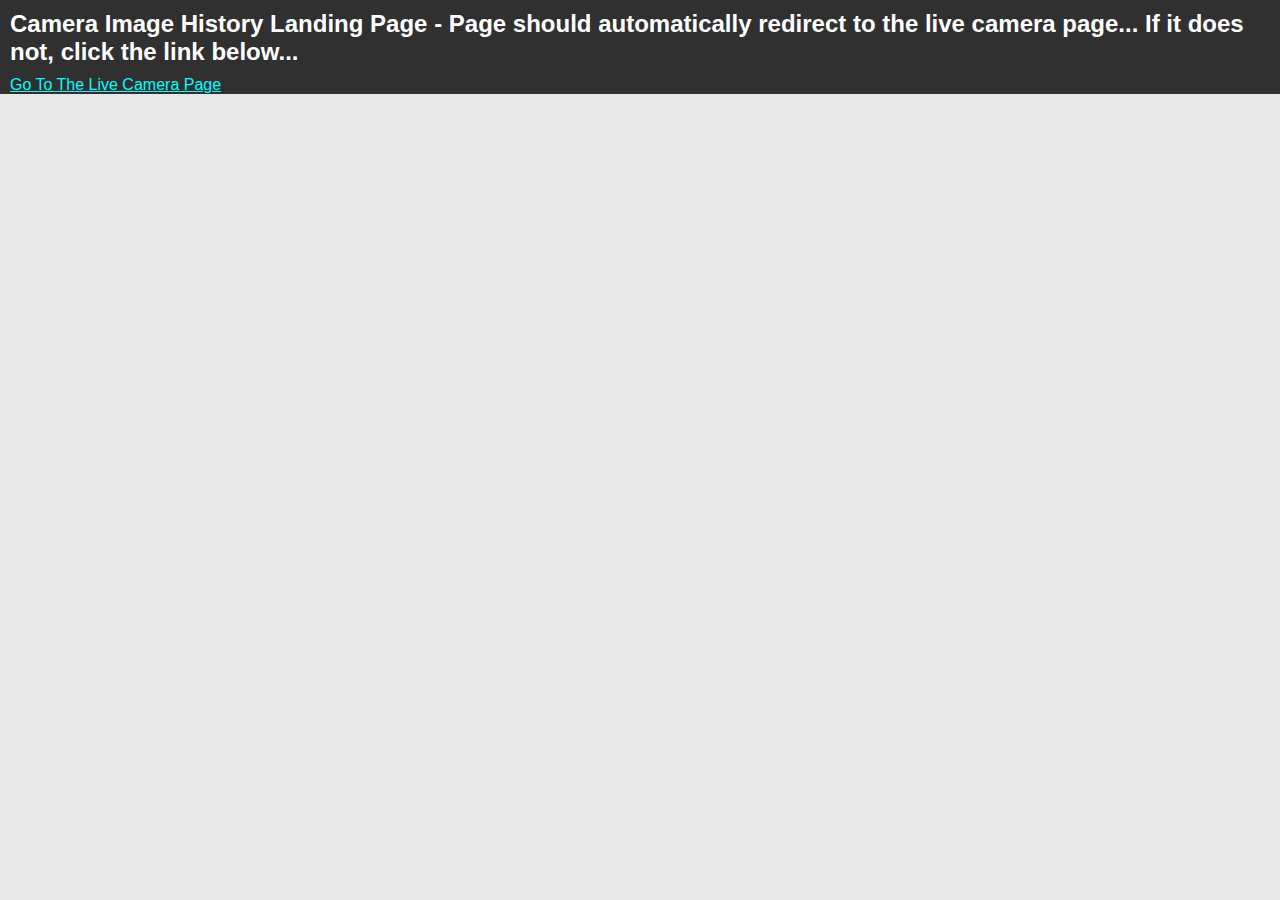
<file: Etho_Stile_Camera/index.html>
<!doctype html>
<html>
 <head>

	<title>Camera Image History - Landing Page</title>

	<meta charset="utf-8" />
	<meta http-equiv="Content-type" content="text/html; charset=utf-8" />
	<meta name="viewport" content="width=device-width, initial-scale=1" />
	<meta http-equiv="Cache-control" content="no-cache" />
	
	<META http-equiv="refresh" content="1;URL=liveCameraImages.html">

		
	<script src="jQuery/jquery-2.1.4.min.js"></script>
	
	<link rel="stylesheet" type="text/css" href="style_index.css" />

 </head>

 <body>
 
	<div id="title">
	
		<h2>Camera Image History Landing Page - Page should automatically redirect to the live camera page...  If it does not, click the link below... </h2>
		<a href="liveCameraImages.html">Go To The Live Camera Page</a>
	
	</div>
	
	<div class="clearFloats"></div>
	
	
	
	
	

	<script type="text/javascript">
				
		if (window.jQuery) {  
		
			// alert ("jQuery is loaded");
			
			} else {
			
			alert ("jQuery is NOT loaded");
			
		}
		
		
		
		// disable page caching for IE...
		$.ajaxSetup({
		
			cache: false
	
		});
		
	</script>

 </body>

</html>
</file>
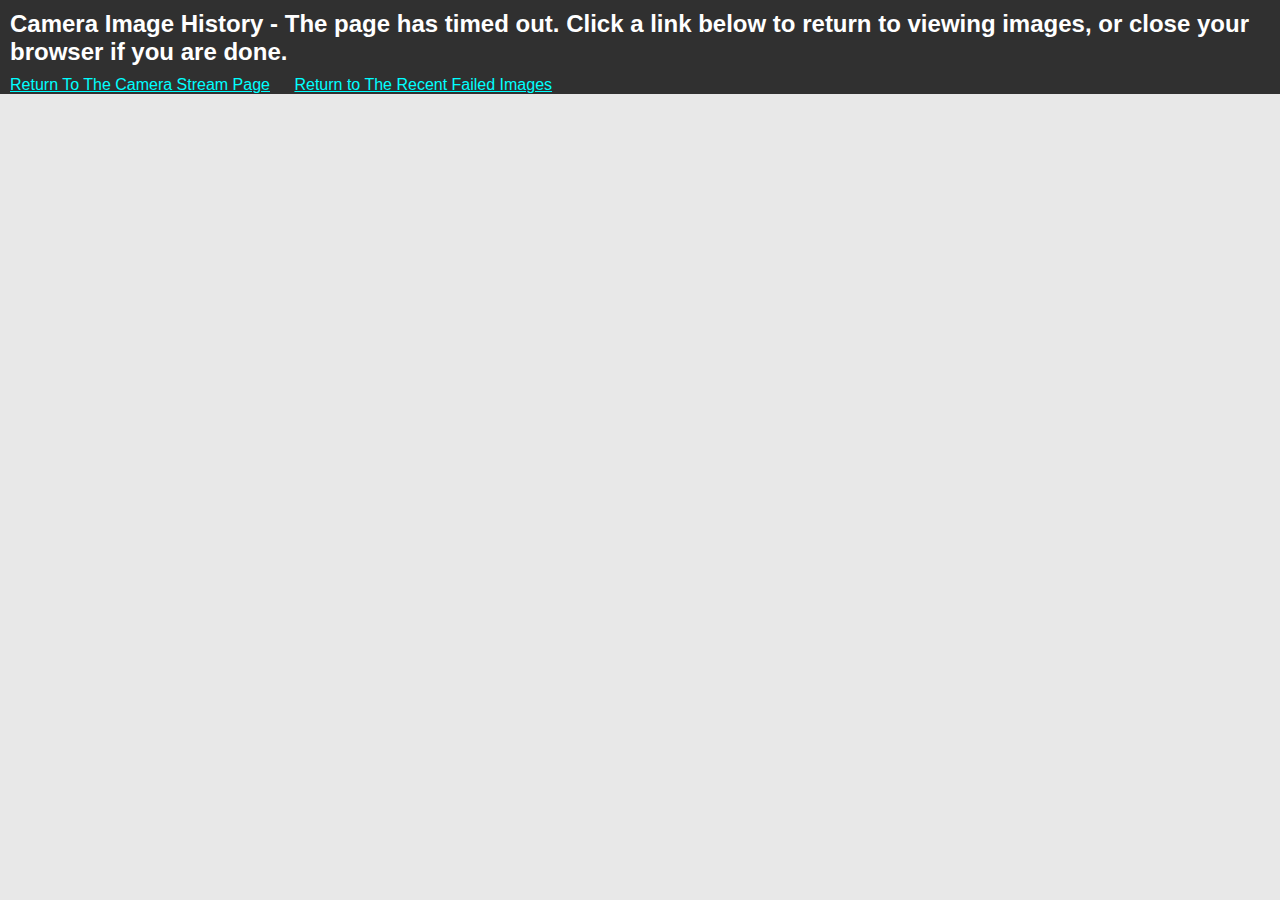
<file: Etho_Stile_Camera/idleNotification.html>
<!doctype html>
<html>
 <head>

	<title>Camera Image HIstory - Idle Notification</title>

	<meta charset="utf-8" />
	<meta http-equiv="Content-type" content="text/html; charset=utf-8" />
	<meta name="viewport" content="width=device-width, initial-scale=1" />
	<meta http-equiv="Cache-control" content="no-cache" />
		
	<script src="jQuery/jquery-2.1.4.min.js"></script>
	
	<link rel="stylesheet" type="text/css" href="style_index.css" />

 </head>

 <body>
 
	<div id="title">
	
		<h2>Camera Image History - The page has timed out.  Click a link below to return to viewing images, or close your browser if you are done.</h2>
		<a href="liveCameraImages.html">Return To The Camera Stream Page</a>
		<a href="recentFailingImages.html">Return to The Recent Failed Images</a>
	
	</div>
	

	

	

	<script type="text/javascript">
			
		if (window.jQuery) {  
		
			// alert ("jQuery is loaded");
			
			} else {
			
			alert ("jQuery is NOT loaded");
			
		}
		
		
		
		// disable page caching for IE...
		$.ajaxSetup({
		
			cache: false
	
		});
	
	</script>

 </body>

</html>
</file>
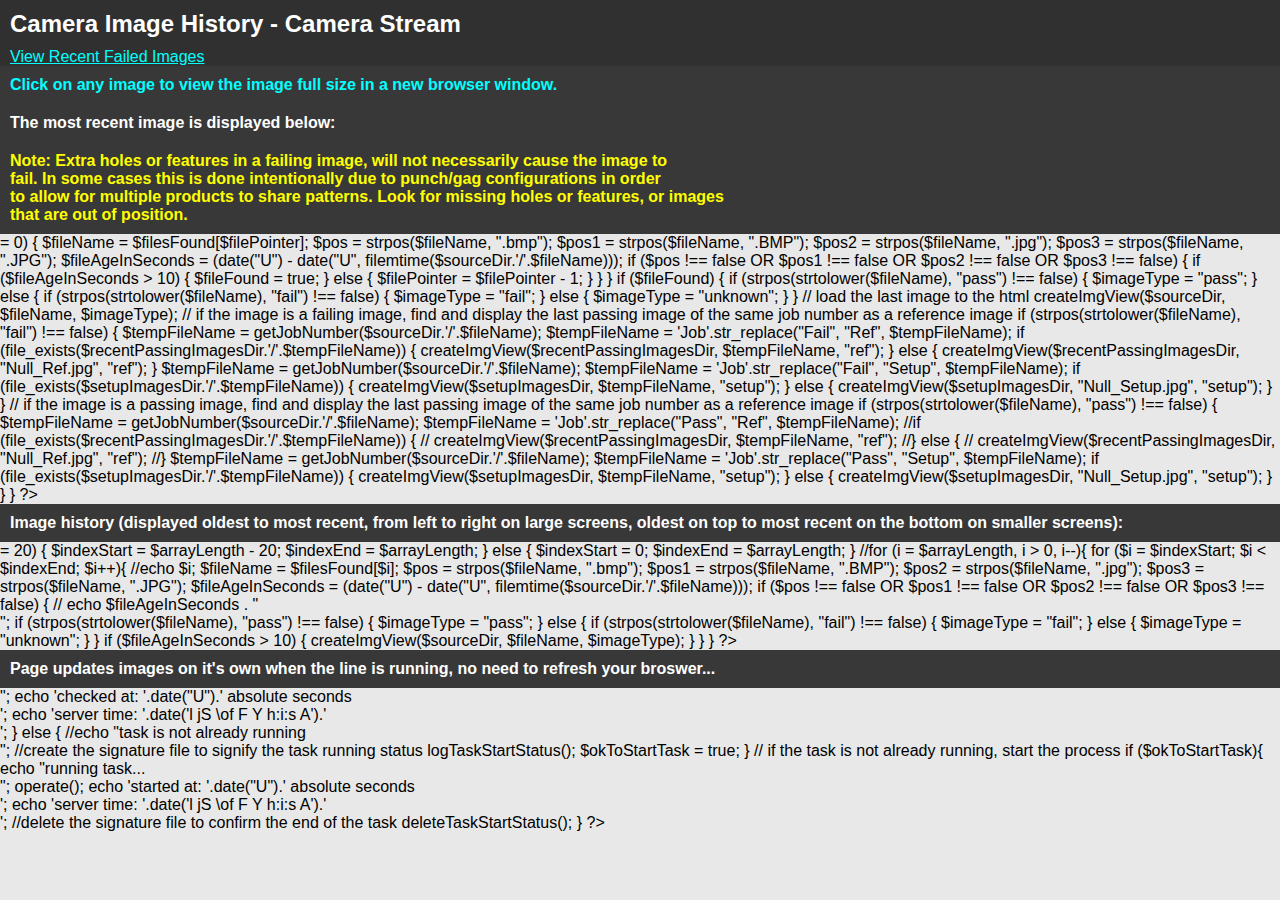
<file: Etho_Stile_Camera/liveCameraImages.html>
<!doctype html>
<html>
 <head>

	<title>Camera Image History - Camera Stream</title>

	<meta charset="utf-8" />
	<meta http-equiv="Content-type" content="text/html; charset=utf-8" />
	<meta name="viewport" content="width=device-width, initial-scale=1" />
	<meta http-equiv="Cache-control" content="no-cache" />
		
	<script src="jQuery/jquery-2.1.4.min.js"></script>
	
	<link rel="stylesheet" type="text/css" href="style_index.css" />

 </head>

 <body>
 
	<div id="title">
	
		<h2>Camera Image History - Camera Stream</h2>
		<a href="recentFailingImages.html">View Recent Failed Images</a>
	
	</div>
	
	<div class="divider clickOnImageNote">
	
		<h4>Click on any image to view the image full size in a new browser window.</h4>
				
	</div>
	
	<div class="clearFloats"></div>
	
	<div class="divider">
	
		<h4>The most recent image is displayed below:</h4>
		<h4 class="catchMyAttention">Note: Extra holes or features in a failing image, will not necessarily cause the image to<br />
			fail.  In some cases this is done intentionally due to punch/gag configurations in order<br />
			to allow for multiple products to share patterns.  Look for missing holes or features, or images<br />
			that are out of position.</h4>
				
	</div>
	
	
	<div id="largeImages" class="largeImageSize">
		
	</div>
	
	
	<div class="clearFloats"></div>
	
	
	<div class="divider">
	
		<h4>Image history (displayed oldest to most recent, from left to right on large screens, oldest on top to most recent on the bottom on smaller screens):</h4>
	
	</div>
	
 
	<div id="smallImages" class="smallImageSize">
	
	</div>
 
 
 	<div class="clearFloats"></div>
	
	
	<div class="divider">
	
		<h4>Page updates images on it's own when the line is running, no need to refresh your broswer...</h4>
	
	</div>
	
	<div id="backgroundTask">
	
	</div>
	
	

	<script type="text/javascript">
		
		if (window.jQuery) {  
		
			// alert ("jQuery is loaded");
			
			} else {
			
			alert ("jQuery is NOT loaded");
			
		}
		
		
		
		// disable page caching for IE...
		$.ajaxSetup({
		
			cache: false
	
		});
	
	
		
		function loadLastImage() {
					
			$.get("_loadLargeImages.php?passedInfo=largeImages", function(data) {
					
				if(data!="") {
						
					$("#largeImages").html(data).fadeIn();
					//alert("function returned data");
					//alert(data);
					
					$(".imageFileDescription.largeImages").hide();
					$(".imageFileDirectory.largeImages").hide();
																			
				} else {
						
					//alert("PHP loadLastImage returned no data");
						
				}
			
			});
			
		}
		
		function loadSmallImages() {
		
			$.get("_loadSmallImages.php?passedInfo=smallImages", function(data) {
					
				if(data!="") {
						
					$("#smallImages").html(data).fadeIn();
					//alert("function returned data");
					//alert(data);
					
					//$(".imageFileTitle.smallImages").hide();
					$(".imageLabel.smallImages").hide();
					$(".imageFileDescription.smallImages").hide();
					$(".imageFileDirectory.smallImages").hide();
					$(".imageFileName.smallImages").hide();
														
				} else {
						
					//alert("PHP loadSmallImages returned no data");
						
				}
			
			});
			
		}
		
		function serverWork() {
					
			//alert();
					
			$.ajax({
			
				type: "GET",
				url: "_serverTaskScheduler.php",
				success: function(data) {
					$("#backgroundTask").html(data).fadeIn();
				},
				error: function(data) {
					$("#backgroundTask").html(data).fadeIn();
				}
			
			
			
			});
			
		}
		
		
		
		function operate() {
		
			serverWork();
			loadLastImage();
			loadSmallImages();
			
		}
				
		operate(); 
		
		setInterval(operate, 3000); // time is in seconds
		
		
		
		function idlePageTimeout() {
		
			var t;
			
			window.onload = resetTimeout();		// catches the window loading event
			//window.onmousemove = resetTimer;	// catches mouse movement over browser
			//window.onmousedown = resetTimer; 	// catches touchscreen presses
			//window.onclick = resetTimer;     	// catches touchpad clicks
			//window.onscroll = resetTimer;    	// catches scrolling with arrow keys
			//window.onkeypress = resetTimer;	// cathces keypresses	

			function executeTimeout() {
			
				window.location.href = 'idleNotification.html';
				
			}

			function resetTimeout() {
			
				//alert("starting timeout");
				
				var maxIdleTime = 1000 * 60 * 15; // time is in milliseconds
				
				clearTimeout(t);
				
				t = setTimeout(executeTimeout, maxIdleTime);  // time is in milliseconds
			}
		
		}
		
		idlePageTimeout();
		
		
			
	</script>

 </body>

</html>
</file>
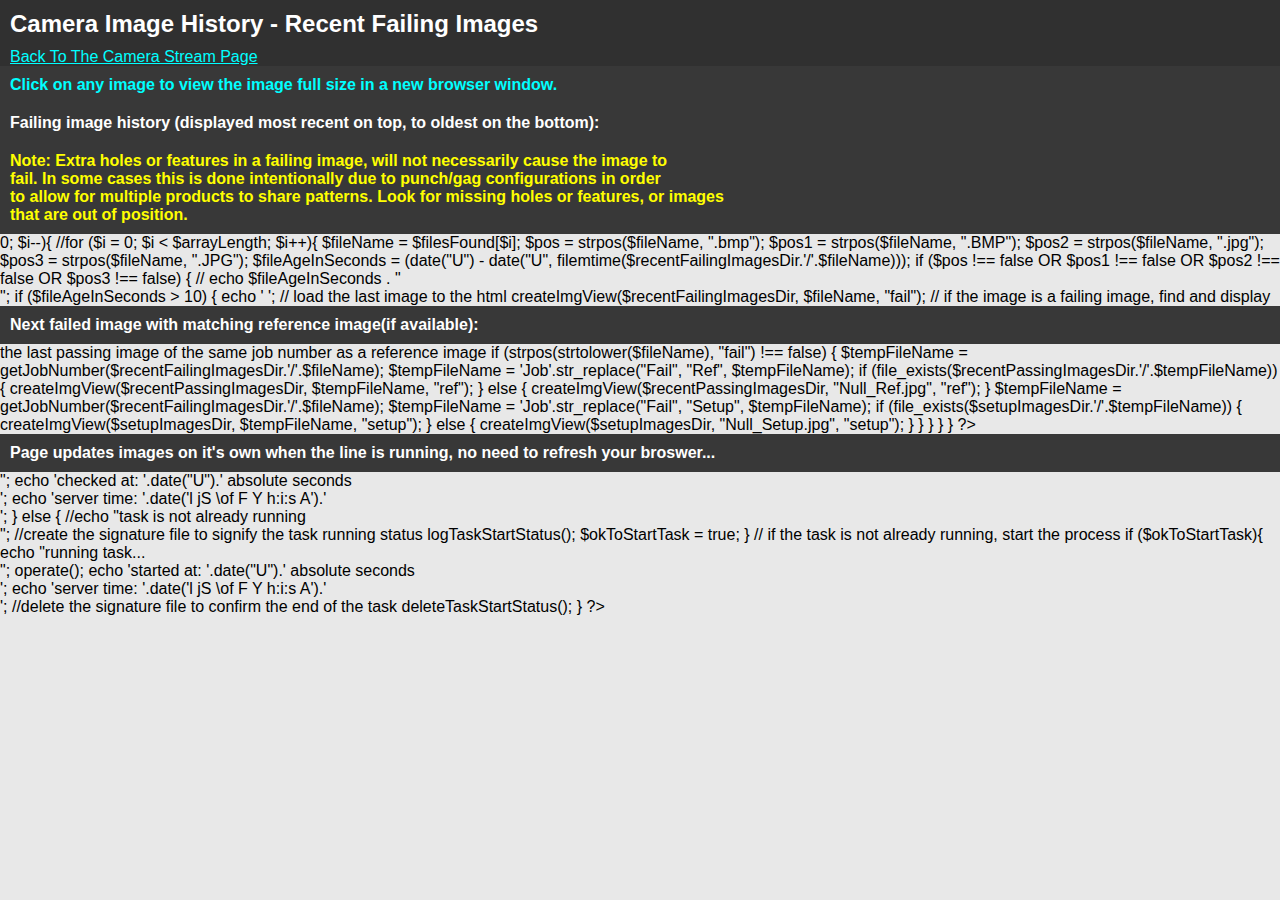
<file: Etho_Stile_Camera/recentFailingImages.html>
<!doctype html>
<html>
<head>
	<title>Camera Image History - Recent Failing Images</title>

	<meta charset="utf-8" />
	<meta http-equiv="Content-type" content="text/html; charset=utf-8" />
	<meta name="viewport" content="width=device-width, initial-scale=1" />
	<meta http-equiv="Cache-control" content="no-cache" />

	
	<script src="jQuery/jquery-2.1.4.min.js"></script>

	<link rel="stylesheet" type="text/css" href="style_index.css">
	
</head>

 <body>
 
	<div id="title">
	
		<h2>Camera Image History - Recent Failing Images</h2>
		<a href="liveCameraImages.html">Back To The Camera Stream Page</a>
	
	</div>
	
	<div class="divider clickOnImageNote">
	
		<h4>Click on any image to view the image full size in a new browser window.</h4>
				
	</div>
		
	<div class="divider">
	
		<h4>Failing image history (displayed most recent on top, to oldest on the bottom):</h4>
		<h4 class="catchMyAttention">Note: Extra holes or features in a failing image, will not necessarily cause the image to<br />
			fail.  In some cases this is done intentionally due to punch/gag configurations in order<br />
			to allow for multiple products to share patterns.  Look for missing holes or features, or images<br />
			that are out of position.</h4>
			
	</div>
	
 
	<div id="recentFailedImages" class="recentFailedImageSize">
	
	</div>
 
 
 	<div class="clearFloats"></div>
	
	
	<div class="divider">
	
		<h4>Page updates images on it's own when the line is running, no need to refresh your broswer...</h4>
	
	</div>
	
	<div id="backgroundTask">
	
	</div>
	
	

	<script type="text/javascript">
				
		if (window.jQuery) {  
		
			// alert ("jQuery is loaded");
			
			} else {
			
			alert ("jQuery is NOT loaded");
			
		}
		
		
		
		// disable page caching for IE...
		$.ajaxSetup({
		
			cache: false
	
		});
	
	
	
		function loadImages() {
		
			$.get("_loadRecentFailedImages.php?passedInfo=largeImages", function(data) {
					
				if(data!="") {
						
					$("#recentFailedImages").html(data).fadeIn();
					//alert("function returned data");
					//alert(data);
														
				} else {
						
					//alert("PHP loadRecentFailedImages returned no data");
						
				}
			
			});
			
		}
		
		function serverWork() {
					
			//alert();
					
			$.ajax({
			
				type: "GET",
				url: "_serverTaskScheduler.php",
				success: function(data) {
					$("#backgroundTask").html(data).fadeIn();
				},
				error: function(data) {
					$("#backgroundTask").html(data).fadeIn();
				}
			
			
			
			});
			
		}
		
		function operate() {
		
			serverWork();
			loadImages();
						
		}
		
		operate();
		
		setInterval(operate, 3000); // time is in seconds
		
		
		
		function idlePageTimeout() {
		
			var t;
			
			window.onload = resetTimeout();		// catches the window loading event
			//window.onmousemove = resetTimer;	// catches mouse movement over browser
			//window.onmousedown = resetTimer; 	// catches touchscreen presses
			//window.onclick = resetTimer;     	// catches touchpad clicks
			//window.onscroll = resetTimer;    	// catches scrolling with arrow keys
			//window.onkeypress = resetTimer;	// cathces keypresses	

			function executeTimeout() {
			
				window.location.href = 'idleNotification.html';
				
			}

			function resetTimeout() {
			
				//alert("starting timeout");
				
				var maxIdleTime = 1000 * 60 * 15; // time is in milliseconds
				
				clearTimeout(t);
				
				t = setTimeout(executeTimeout, maxIdleTime);  // time is in milliseconds
			}
		
		}
		
		idlePageTimeout();
		
	
	</script>

 </body>

</html>
</file>
<file: Etho_Stile_Camera/style_index.css>
body {
		
			margin: 0px;
			padding: 0px;
			background-color: #E8E8E8;
		
		}
		
		#title div {
			
			float: left;
			
		}
		
		#title {
	
			color:white;
			background-color:#303030;
			
			padding: 0px;
			margin: 0px;
			
			width: 100%;
	
		}
		
		#title h2 {
		
			padding: 10px;
			margin: 0px;
			
		}
		
		#title a {
		
			padding: 10px;
			margin: px;
				
		}
		
	
		#title a:link {
		
			color: #00FFFF;
			
		}

		#title a:visited {
		
			color: #00FF00;
			
		}

		#title a:hover {
		
			color: #FFFFFF;
			
		}

		.divider {
	
			color:white;
			background-color:#383838;
			
			width: 100%;
	
		}
		
		.divider h4 {
		
			padding: 10px;
			margin: 0px;
			
		}
			
		.clickOnImageNote h4 {
		
			padding: 10px;
			margin: 0px;
			color: aqua;
			
		}

		.clearFloats {
	
			clear: both;
	
		}
		
		#recentFailedImages div {
	
			float:left;
						
		}
		
		.recentFailedImageSize img {
		
			width: 480px;
			height: 320px;
		
		}
		
		#largeImages div {
	
			float:left;
						
		}
		
		.largeImageSize img {
		
			width: 480px;
			height: 320px;
			
		}
		
		#smallImages div {
	
			float:left;
						
		}
		
		.smallImageSize img {
		
			width: 100px;
			height: 75px;
		
		}
				
		.passingImage {
			
			border: 10px solid #009900;
			padding: 0px;
			margin: 2px;
			
			background-color: #006600;
			color: white;
			
		}
		
		.passingImage img {
			
			border: 0px;
			padding: 5px;
			margin: 2px;
			
		}
		
		.failingImage {
			
			border: 10px solid #FF0000;
			padding: 0px;
			margin: 2px;
			
			background-color: #990000;
			color: white;
			
		}
		
		.failingImage img {
			
			border: 0px;
			padding: 5px;
			margin: 2px;
			
		}
		
		.referenceImage {
			
			border: 10px solid #0000FF;
			padding: 0px;
			margin: 2px;
			
			background-color: #000099;
			color: white;
			
		}
		
		.referenceImage img {
			
			border: 0px;
			padding: 5px;
			margin: 2px;
			
		}
		
		.setupImage {
			
			border: 10px solid #0066FF;
			padding: 0px;
			margin: 2px;
			
			background-color: #006699;
			color: white;
			
		}
		
		.setupImage img {
			
			border: 0px;
			padding: 5px;
			margin: 2px;
			
		}
		
		.unknownImage {
			
			border: 10px solid #FFCC33;
			padding: 0px;
			margin: 2px;
			
			background-color: #FF6633;
			color: white;
			
		}
		
		.unknownImage img {
			
			border: 0px;
			padding: 5px;
			margin: 2px;
			
		}
		
		p {
			
			padding: 0px;
			margin: 0px 3px 3px 3px;
			
		}
		
		.imageLabel {
			
			color: #C0C0C0;
			font-style: italic;
			font-size: .9em;
			
		}
		
		.imageLabelData {
			
			font-size: 1em;
			
		}
		
		body {
			
			font-family: Arial, Helvetica, sans-serif;
			font-size: 100%;
			
		}
		
		.catchMyAttention {
			color: yellow;
		}
</file>
